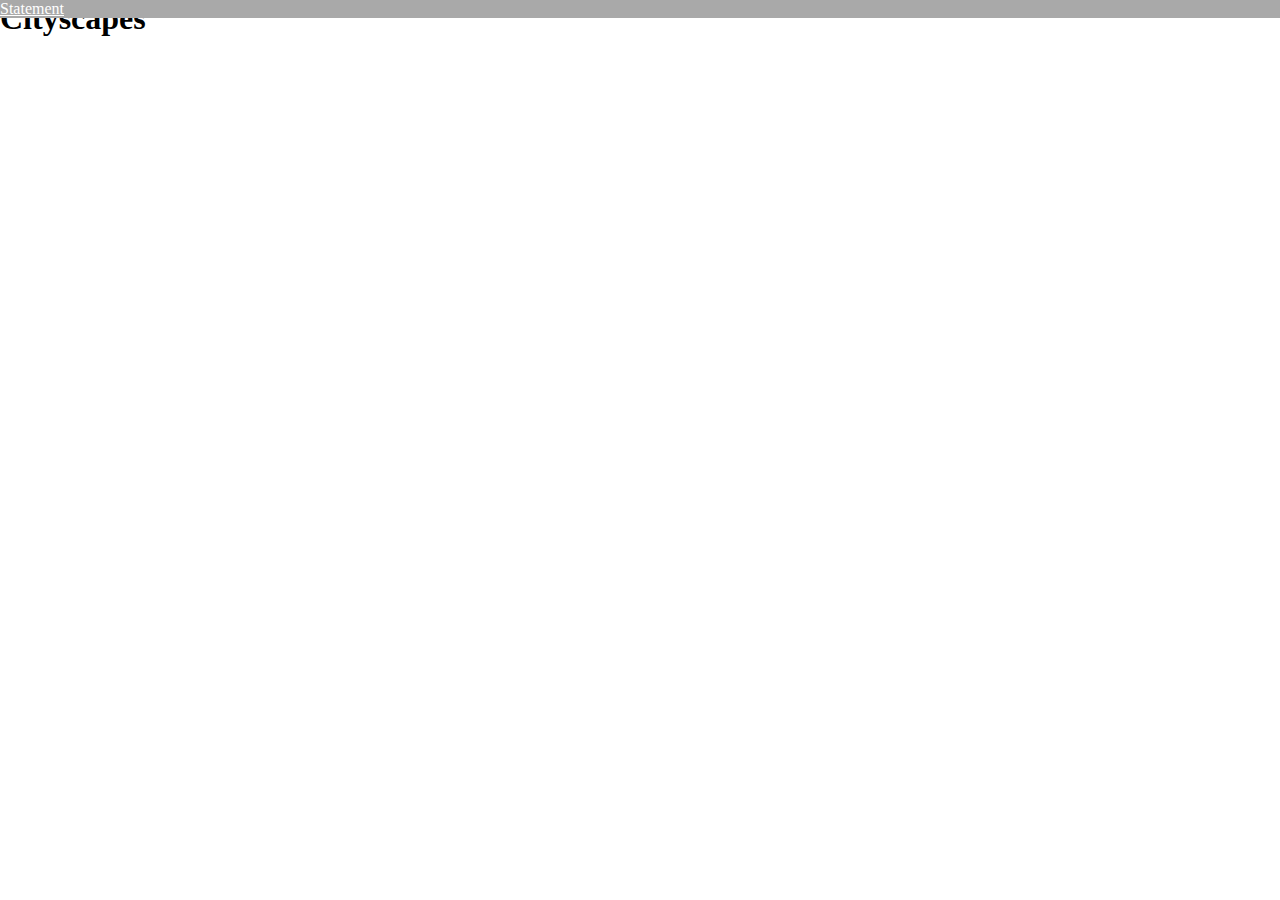
<file: cityscapes.html>
<!DOCTYPE html>
<html>

<head>
    <meta charset="utf-8" />
    <meta http-equiv="X-UA-Compatible" content="IE=edge">
    <title>Cityscapes</title>
    <meta name="viewport" content="width=device-width, initial-scale=1">
    <link rel="stylesheet" type="text/css" media="screen" href="css/stylesheet.css" />
    <script src="js/responsive.js"></script>
</head>

<body>
    <div class="topNav">
        <a href="#">Home</a>
        <!----><a href="#" class="dropbtn">Artwork</a>
        <!----><a href="#" class="dropdown">Cityscapes</a>
        <!----><a href="#" class="dropdown">Portraits</a>
        <!----><a href="#" class="dropdown">Other</a>
        <!----><a href="#" class="dropdown">Video</a>
        <!----><a href="#" class="dropdown">Detail</a>
        <a href="#">Purchase</a>
        <a href="#">Exhibitions</a>
        <!----><a href="#" class="dropdown">Current</a>
        <!----><a href="#" class="dropdown">Past</a>
        <a href="#">Press</a>
        <a href="#">Statement</a>
    </div>
    <h1>Cityscapes</h1>

    <div class="slideshow">

    </div>
</body>

</html>
</file>
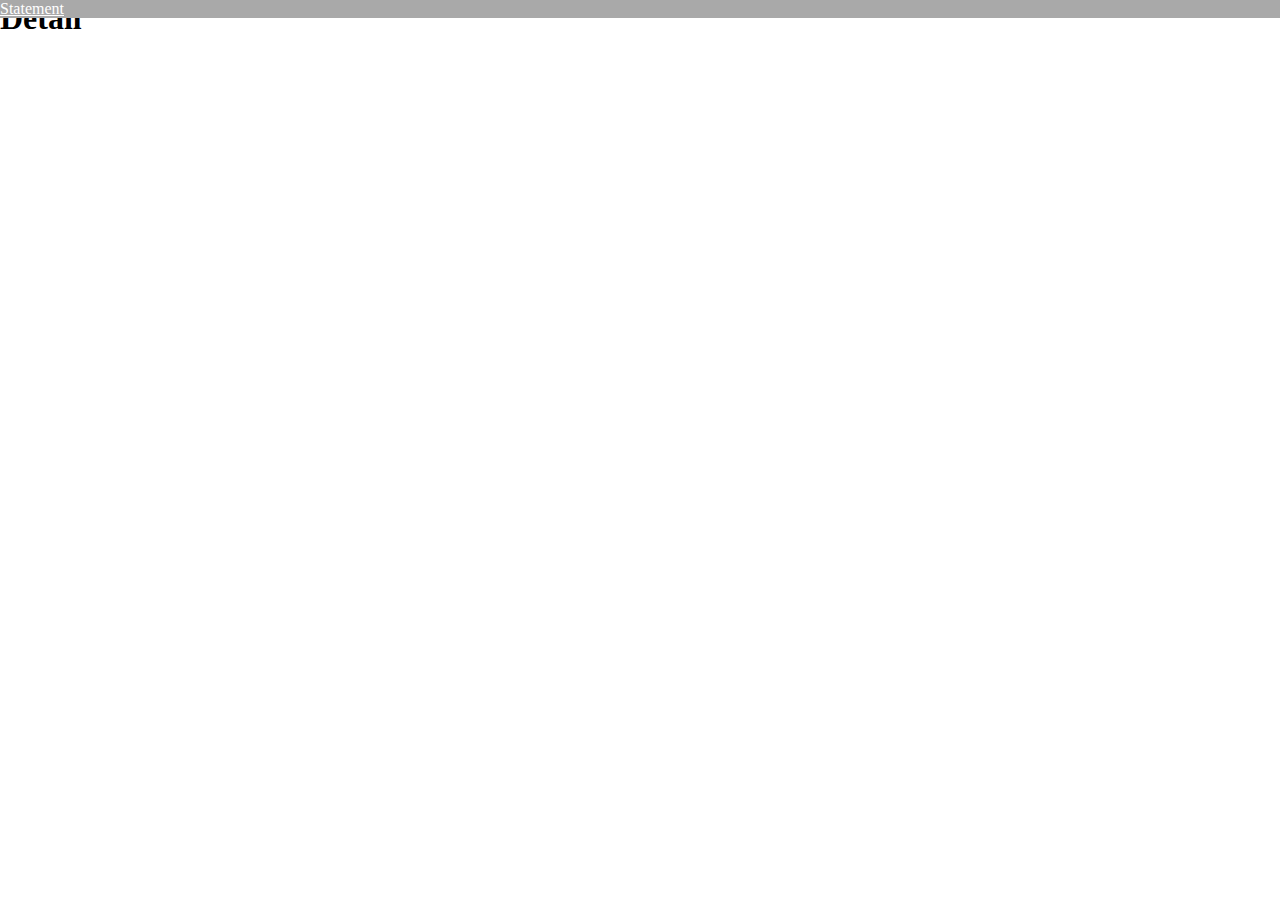
<file: detail.html>
<!DOCTYPE html>
<html>

<head>
    <meta charset="utf-8" />
    <meta http-equiv="X-UA-Compatible" content="IE=edge">
    <title>Detail</title>
    <meta name="viewport" content="width=device-width, initial-scale=1">
    <link rel="stylesheet" type="text/css" media="screen" href="css/stylesheet.css" />
    <script src="js/responsive.js"></script>
</head>

<body>
    <div class="topNav">
        <a href="#">Home</a>
        <!----><a href="#" class="dropbtn">Artwork</a>
        <!----><a href="#" class="dropdown">Cityscapes</a>
        <!----><a href="#" class="dropdown">Portraits</a>
        <!----><a href="#" class="dropdown">Other</a>
        <!----><a href="#" class="dropdown">Video</a>
        <!----><a href="#" class="dropdown">Detail</a>
        <a href="#">Purchase</a>
        <a href="#">Exhibitions</a>
        <!----><a href="#" class="dropdown">Current</a>
        <!----><a href="#" class="dropdown">Past</a>
        <a href="#">Press</a>
        <a href="#">Statement</a>
    </div>

    <h1>Detail</h1>
</body>

</html>
</file>
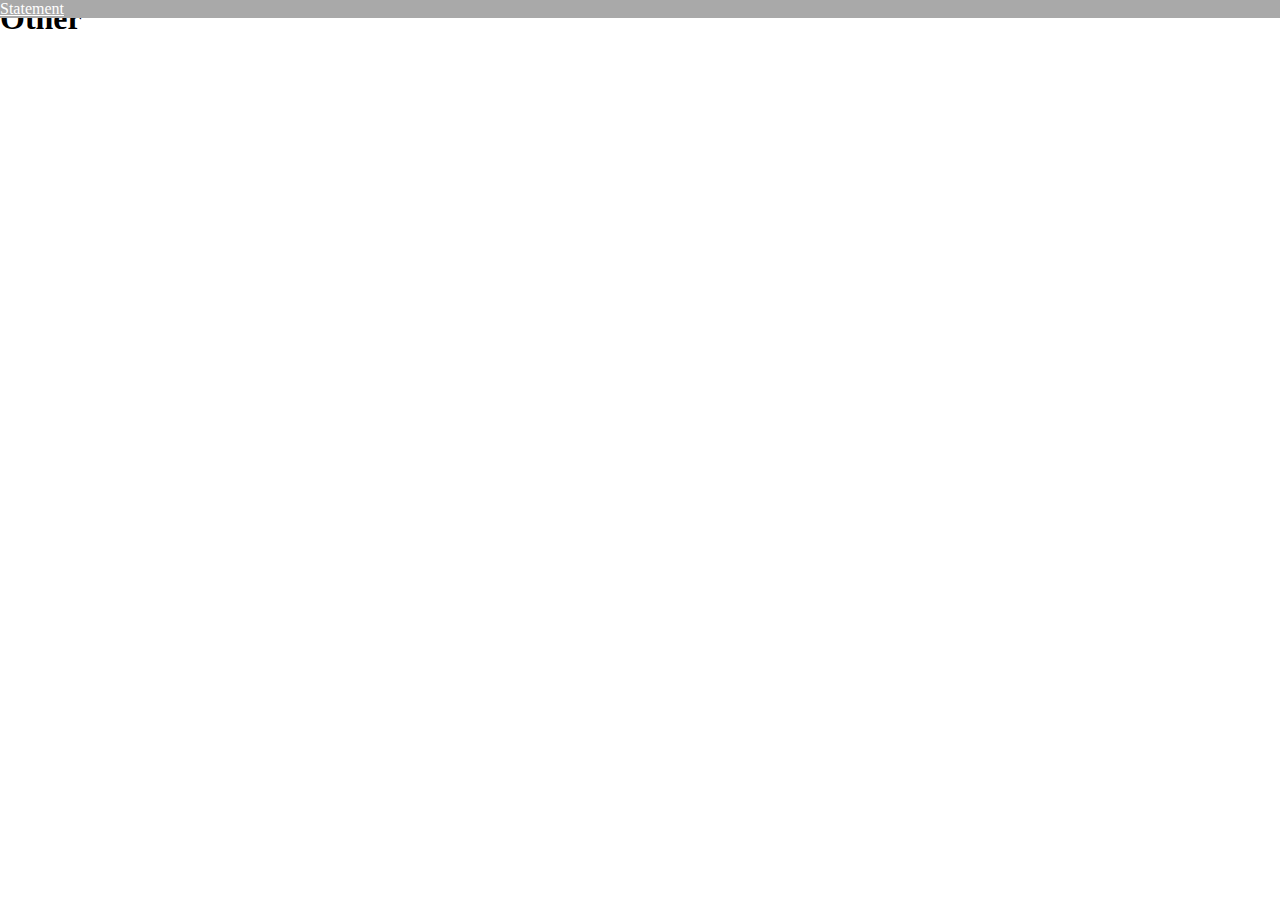
<file: other.html>
<!DOCTYPE html>
<html>

<head>
    <meta charset="utf-8" />
    <meta http-equiv="X-UA-Compatible" content="IE=edge">
    <title>Other</title>
    <meta name="viewport" content="width=device-width, initial-scale=1">
    <link rel="stylesheet" type="text/css" media="screen" href="css/stylesheet.css" />
    <script src="js/responsive.js"></script>
</head>

<body>
    <div class="topNav">
        <a href="#">Home</a>
        <!----><a href="#" class="dropbtn">Artwork</a>
        <!----><a href="#" class="dropdown">Cityscapes</a>
        <!----><a href="#" class="dropdown">Portraits</a>
        <!----><a href="#" class="dropdown">Other</a>
        <!----><a href="#" class="dropdown">Video</a>
        <!----><a href="#" class="dropdown">Detail</a>
        <a href="#">Purchase</a>
        <a href="#">Exhibitions</a>
        <!----><a href="#" class="dropdown">Current</a>
        <!----><a href="#" class="dropdown">Past</a>
        <a href="#">Press</a>
        <a href="#">Statement</a>
    </div>

    <h1>Other</h1>
</body>

</html>
</file>
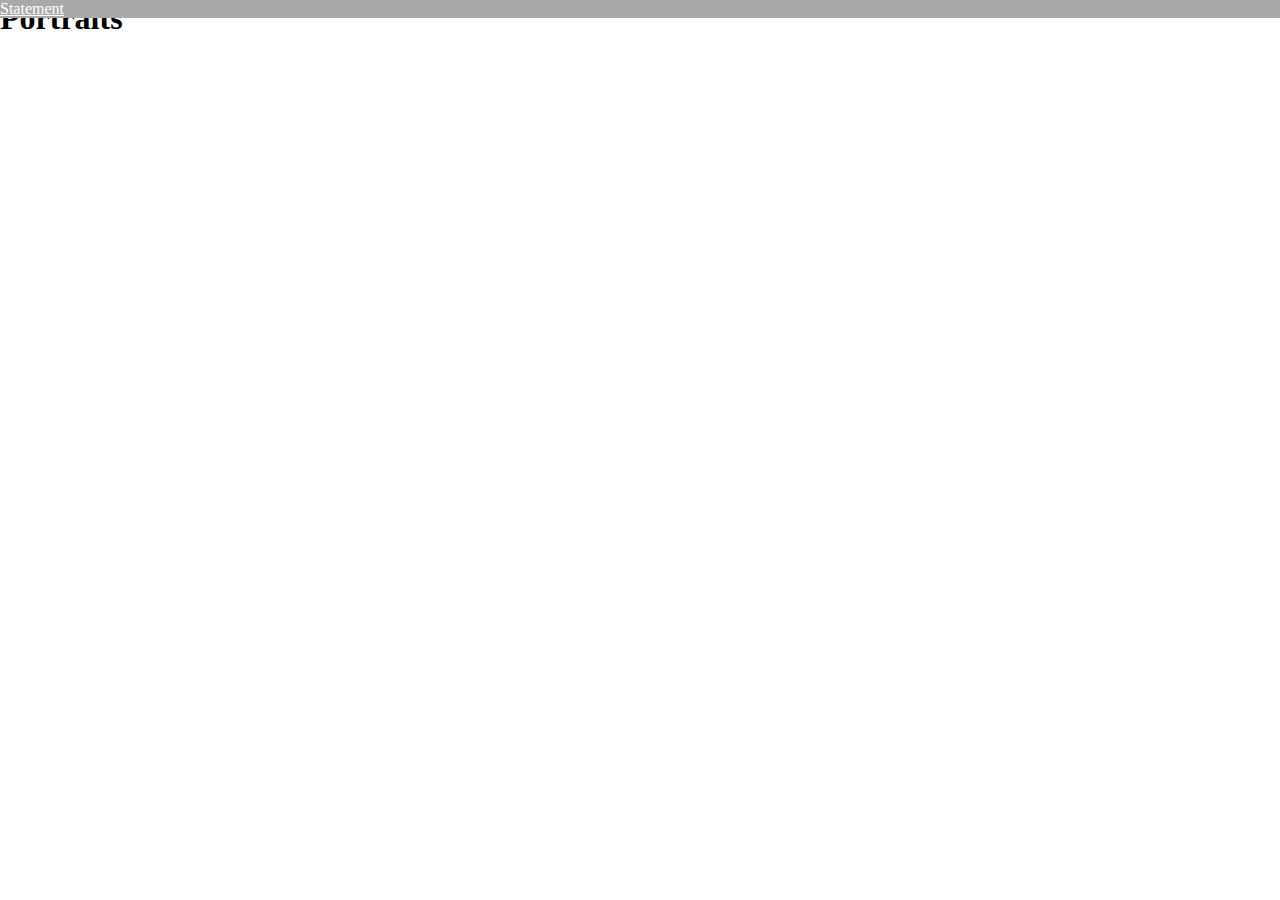
<file: portraits.html>
<!DOCTYPE html>
<html>

<head>
    <meta charset="utf-8" />
    <meta http-equiv="X-UA-Compatible" content="IE=edge">
    <title>Portraits</title>
    <meta name="viewport" content="width=device-width, initial-scale=1">
    <link rel="stylesheet" type="text/css" media="screen" href="css/stylesheet.css" />
    <script src="js/responsive.js"></script>
</head>

<body>
    <div class="topNav">
        <a href="#">Home</a>
        <!----><a href="#" class="dropbtn">Artwork</a>
        <!----><a href="#" class="dropdown">Cityscapes</a>
        <!----><a href="#" class="dropdown">Portraits</a>
        <!----><a href="#" class="dropdown">Other</a>
        <!----><a href="#" class="dropdown">Video</a>
        <!----><a href="#" class="dropdown">Detail</a>
        <a href="#">Purchase</a>
        <a href="#">Exhibitions</a>
        <!----><a href="#" class="dropdown">Current</a>
        <!----><a href="#" class="dropdown">Past</a>
        <a href="#">Press</a>
        <a href="#">Statement</a>
    </div>

    <h1>Portraits</h1>
</body>

</html>
</file>
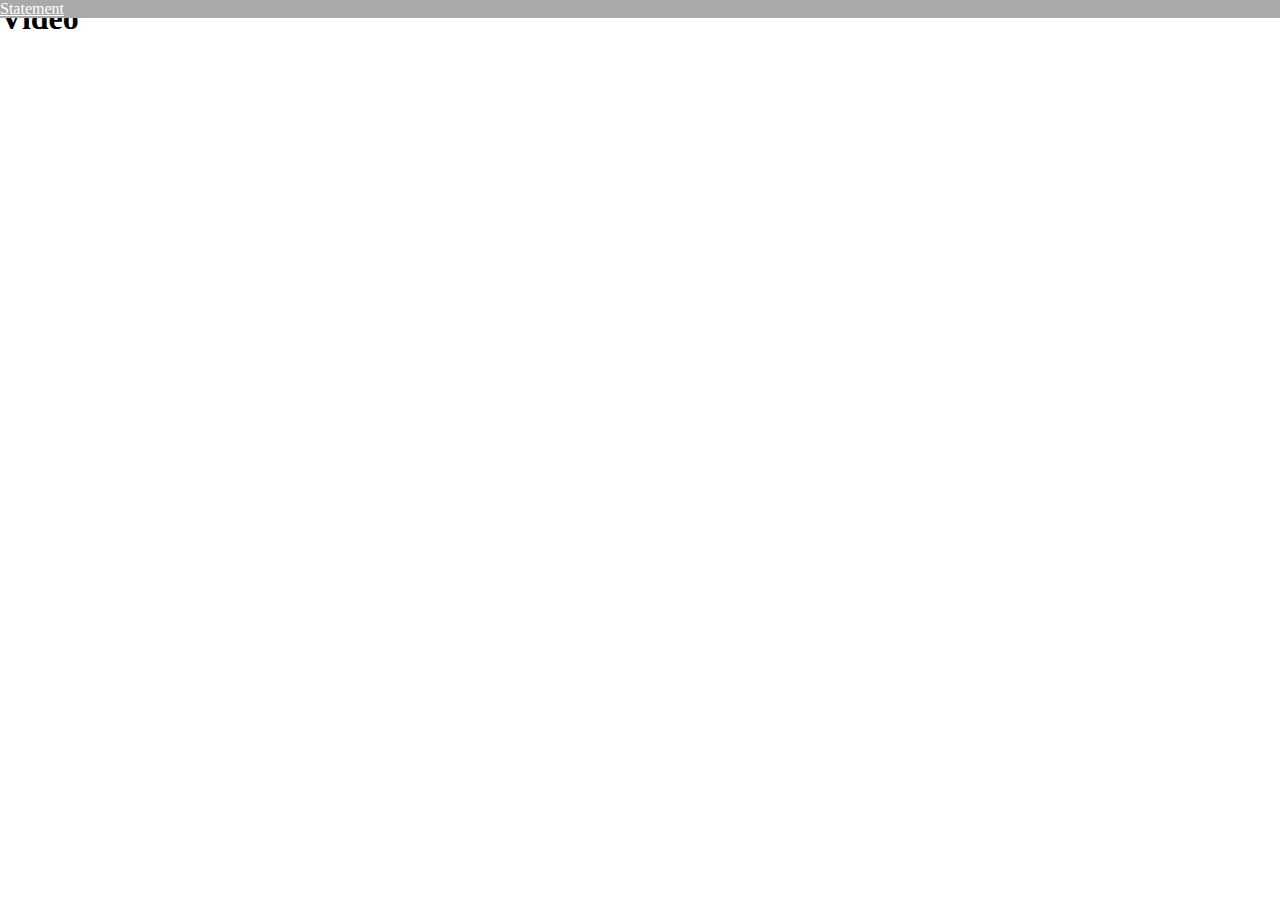
<file: video.html>
<!DOCTYPE html>
<html>

<head>
    <meta charset="utf-8" />
    <meta http-equiv="X-UA-Compatible" content="IE=edge">
    <title>Video</title>
    <meta name="viewport" content="width=device-width, initial-scale=1">
    <link rel="stylesheet" type="text/css" media="screen" href="css/stylesheet.css" />
    <script src="js/responsive.js"></script>
</head>

<body>
    <div class="topNav">
        <a href="#">Home</a>
        <!----><a href="#" class="dropbtn">Artwork</a>
        <!----><a href="#" class="dropdown">Cityscapes</a>
        <!----><a href="#" class="dropdown">Portraits</a>
        <!----><a href="#" class="dropdown">Other</a>
        <!----><a href="#" class="dropdown">Video</a>
        <!----><a href="#" class="dropdown">Detail</a>
        <a href="#">Purchase</a>
        <a href="#">Exhibitions</a>
        <!----><a href="#" class="dropdown">Current</a>
        <!----><a href="#" class="dropdown">Past</a>
        <a href="#">Press</a>
        <a href="#">Statement</a>
    </div>

    <h1>Video</h1>
</body>

</html>
</file>
<file: css/stylesheet.css>
* {
    box-sizing: border-box;
    padding: 0;
    margin: 0;
}

.topNav a {
    display: block;
    background-color: gray;
    color: white;
    position: fixed;
    top: 0;
    width: 100%;
}

.topNav a:hover {
    background-color: darkgray;
    color: white;
}

.topNav a:visited,
a:active,
a:link {
    background-color: gray;
    color: white;
}

.container {}

.item {}
</file>
